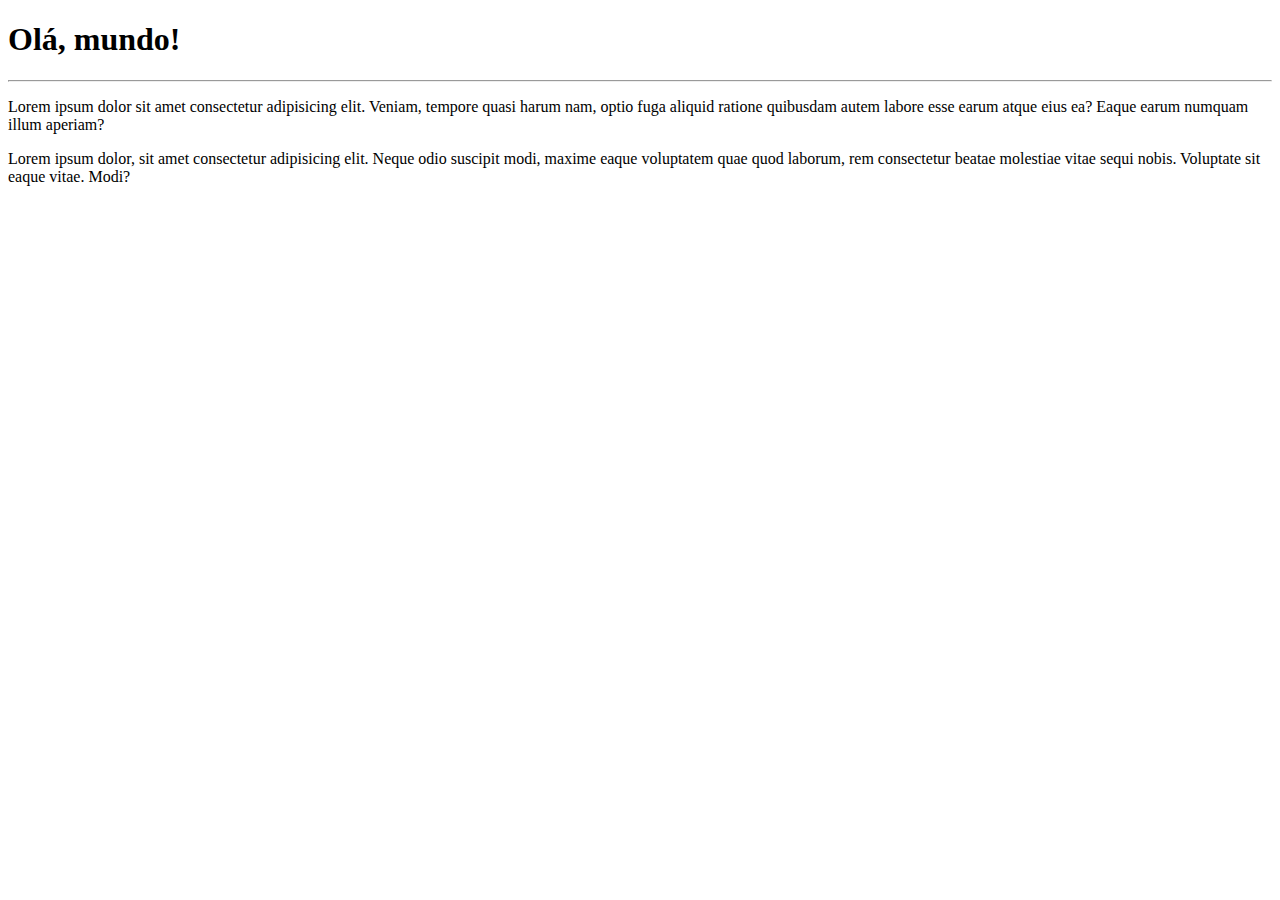
<file: SiteOlaMundo/index.html>
<!DOCTYPE html>
<html lang="pt-br">
<head>
    <meta charset="UTF-8">
    <meta name="viewport" content="width=device-width, initial-scale=1.0">
    <title>Meu primeiro site em repositório</title>
</head>
<body><h1>Olá, mundo!
</h1> <hr>
    <p>Lorem ipsum dolor sit amet consectetur adipisicing elit. Veniam, tempore quasi harum nam, optio fuga aliquid ratione quibusdam autem labore esse earum atque eius ea? Eaque earum numquam illum aperiam? </p>
    <p>Lorem ipsum dolor, sit amet consectetur adipisicing elit. Neque odio suscipit modi, maxime eaque voluptatem quae quod laborum, rem consectetur beatae molestiae vitae sequi nobis. Voluptate sit eaque vitae. Modi?</p>
</body>
</html>
</file>
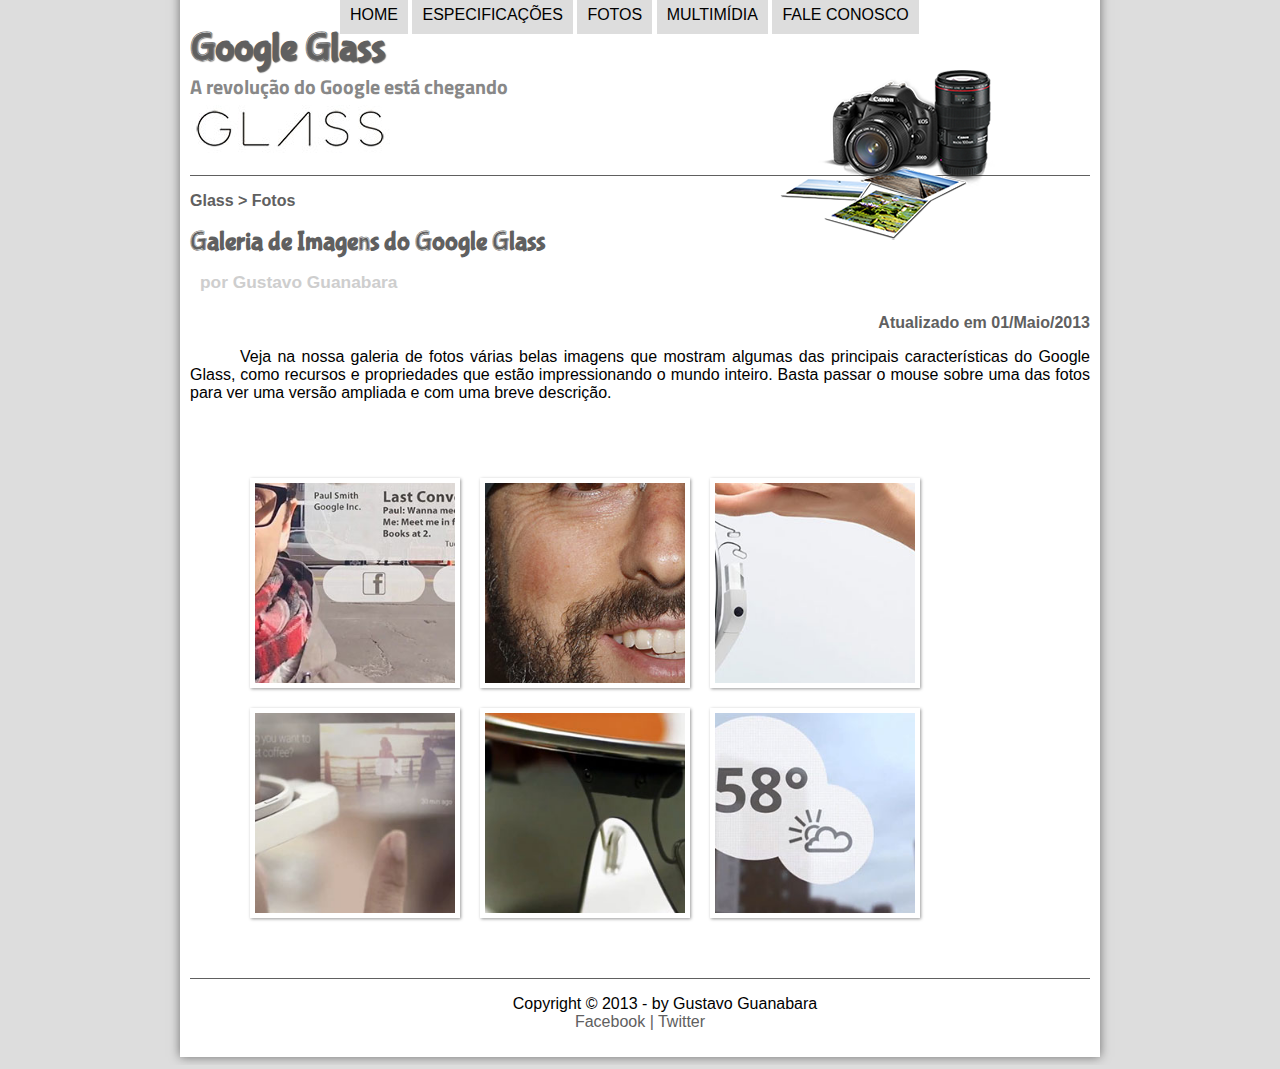
<file: projeto-glass-html5/fotos.html>
<!-- Tag para indicar site em HTML5-->
 <!DOCTYPE html>

 <html lang=pt-br>
 <!-- Implementando as áreas de cabeçalho <head> e <body>-->
 
 <head>
 <!-- conjunto de caracteres latino-->
     <meta charset="UTF-8"/>
 <!-- Colocar título na pagina <title-->
     <title> Tudo sobre Google Glass</title>
     <!--Área para formatação geral de estilos do texto em css3-->
     <!-- Removemos a tag estilo do arquivo index e colocamos no arquivo estilo.css e indicamos aqui o caminho com tag <link>-->
     <link rel="stylesheet"  href="_css/estilo.css"/>
     <link rel="stylesheet" href="_css/fotos.css"/>
 
     <!-- liga o estilo em estilo.css na página index (o parâmetro type="text/css" agora é opcional e pode ser omitido-->
   
 
 <script language="javascript" src="_javascript/funcoes.js">  </script>
 
 
 </head>
 
 <body>
 
 <!-- Criar uma divisão da página usando a tag <div> dentro da área body-->
 <!-- Identicar esta div com <div id="interface"-->
  <!-- Estamos criando uma delimitação para o site-->
 
 <div
  id="interface">
 
 <!-- Identificado os títulos e suas hierarquias com <h1>, <h2>, <h3> ...-->
 <!-- Como estes dois títulos pertence a um mesmo grupo, vamos agrupá-los com a tag <hgroup> Isto tem um significado semantico para o navegador mas não altera  formatação-->         
     
 <!-- Delimitando a área de cabeçalho observado o projeto; entre ===== --com a tag header>
     <!-- ====== -->
     <header id="cabecalho">
     <hgroup>
         <h1>Google Glass</h1>
         <h2>A revolução do Google está chegando</h2>
      
     </hgroup>
 
 <!-- Agora vamos inserir uma imagem com a tag <img src="_caminho/foto"-->
 
 <!-- Identificando a imagem para poder manipulá-la com configurações css -->
 <img id="icone" src="_imagens/fotos.png"> 
 
 <nav id=menu>
 <!-- Construindo o menu-->
 <!--Aperfeiçoando o menu ** menu flutuante-->
 <h1>Menu Principal</h1>  
 <ul>
     <li onmouseover="mudaFoto('_imagens/home.png')" onmouseout="mudaFoto('_imagens/fotos.png ')"><a href="index.html">Home</a></li>
     <li onmouseover="mudaFoto('_imagens/especificacoes.png')" onmouseout="mudaFoto('_imagens/fotos.png ')"><a href="specs.html">Especificações</a></li>
     <li onmouseover="mudaFoto('_imagens/fotos.png')" onmouseout="mudaFoto('_imagens/fotos.png ')"><a href="fotos.html">Fotos</a></li>
     <li onmouseover="mudaFoto('_imagens/multimidia.png')" onmouseout="mudaFoto('_imagens/fotos.png ')"><a href="multimidia.html">Multimídia</a></li>
     <li onmouseover="mudaFoto('_imagens/contato.png')" onmouseout="mudaFoto('_imagens/fotos.png ')"><a href="fale-conosco.html">Fale conosco</a></li>
 </ul>
 
 </nav>
 
 <!--====== -->
     </header>

<section id="corpo-full">

    <article id=noticia-principal>

        <!-- Criando um cabeçalho específico para a tag <hgroup para resolver o conflito da formatação h2 para a frase por Guanabara -->
            <!-- A seçao tem um artigo e esse artigo tem um cabeçalho, vamos formatar esse cabeçalho.-->
            <header id="cabecalho-artigo">
                <hgroup>     
                    <h3>Glass > Fotos</h3>
                    <h1>Galeria de Imagens do Google Glass</h1>
                    <h2>por Gustavo Guanabara </h2>
                    <h3 class="direita">Atualizado em 01/Maio/2013</h3>
                </hgroup>
            </header>


<p>Veja na nossa galeria de fotos várias belas imagens que mostram algumas das principais características do Google Glass, como recursos e propriedades que estão impressionando o mundo inteiro. Basta passar o mouse sobre uma das fotos para ver uma versão ampliada e com uma breve descrição.
</p>
<!-- Criando uma lista não numerada-->
<!-- Transformar cada um deste bullets em um album de fotos-->
<ul id="album-fotos">
<li id="foto01" ><span> Agenda e lembretes</span></li>
<li id="foto02"><span>Sergey Brin usando o Glass</span></li>
<li id="foto03"><span> Leve e compacto</span></li>
<li id="foto04"><span> Sensação de uma tela de 50"</span></li>
<li id="foto05"><span> Vários tipos de lente</span></li>
<li id="foto06"><span> Informações importantes</span></li>
</ul>

<footer id="rodape">

    <p>Copyright &copy; 2013 - by Gustavo Guanabara <br>
    <a href="http://Facebook.com/cursosemvideo" target="_blank"/a> Facebook | <a href="http://twitter.com/cursoemvideo" target="_blank"/a> Twitter</p>
    
    </footer>
    </div>
    </body>
    </html>
</file>
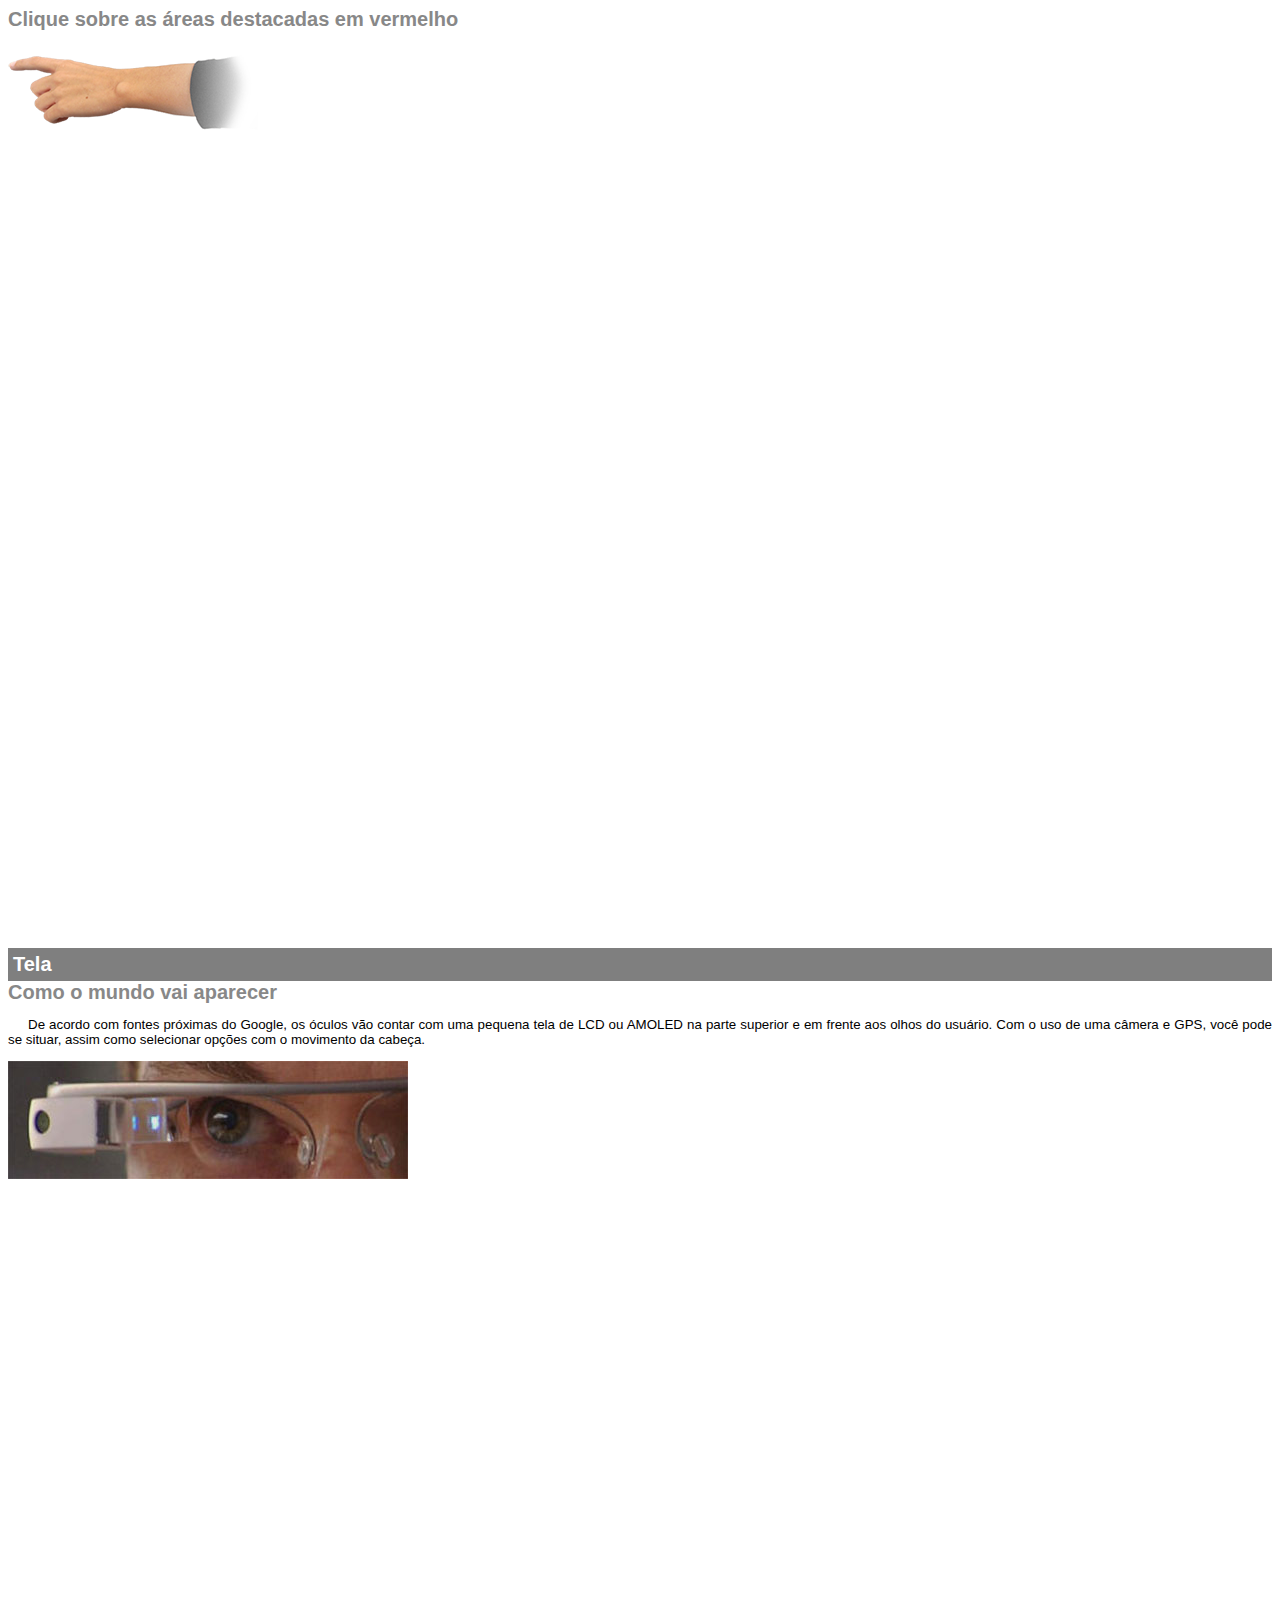
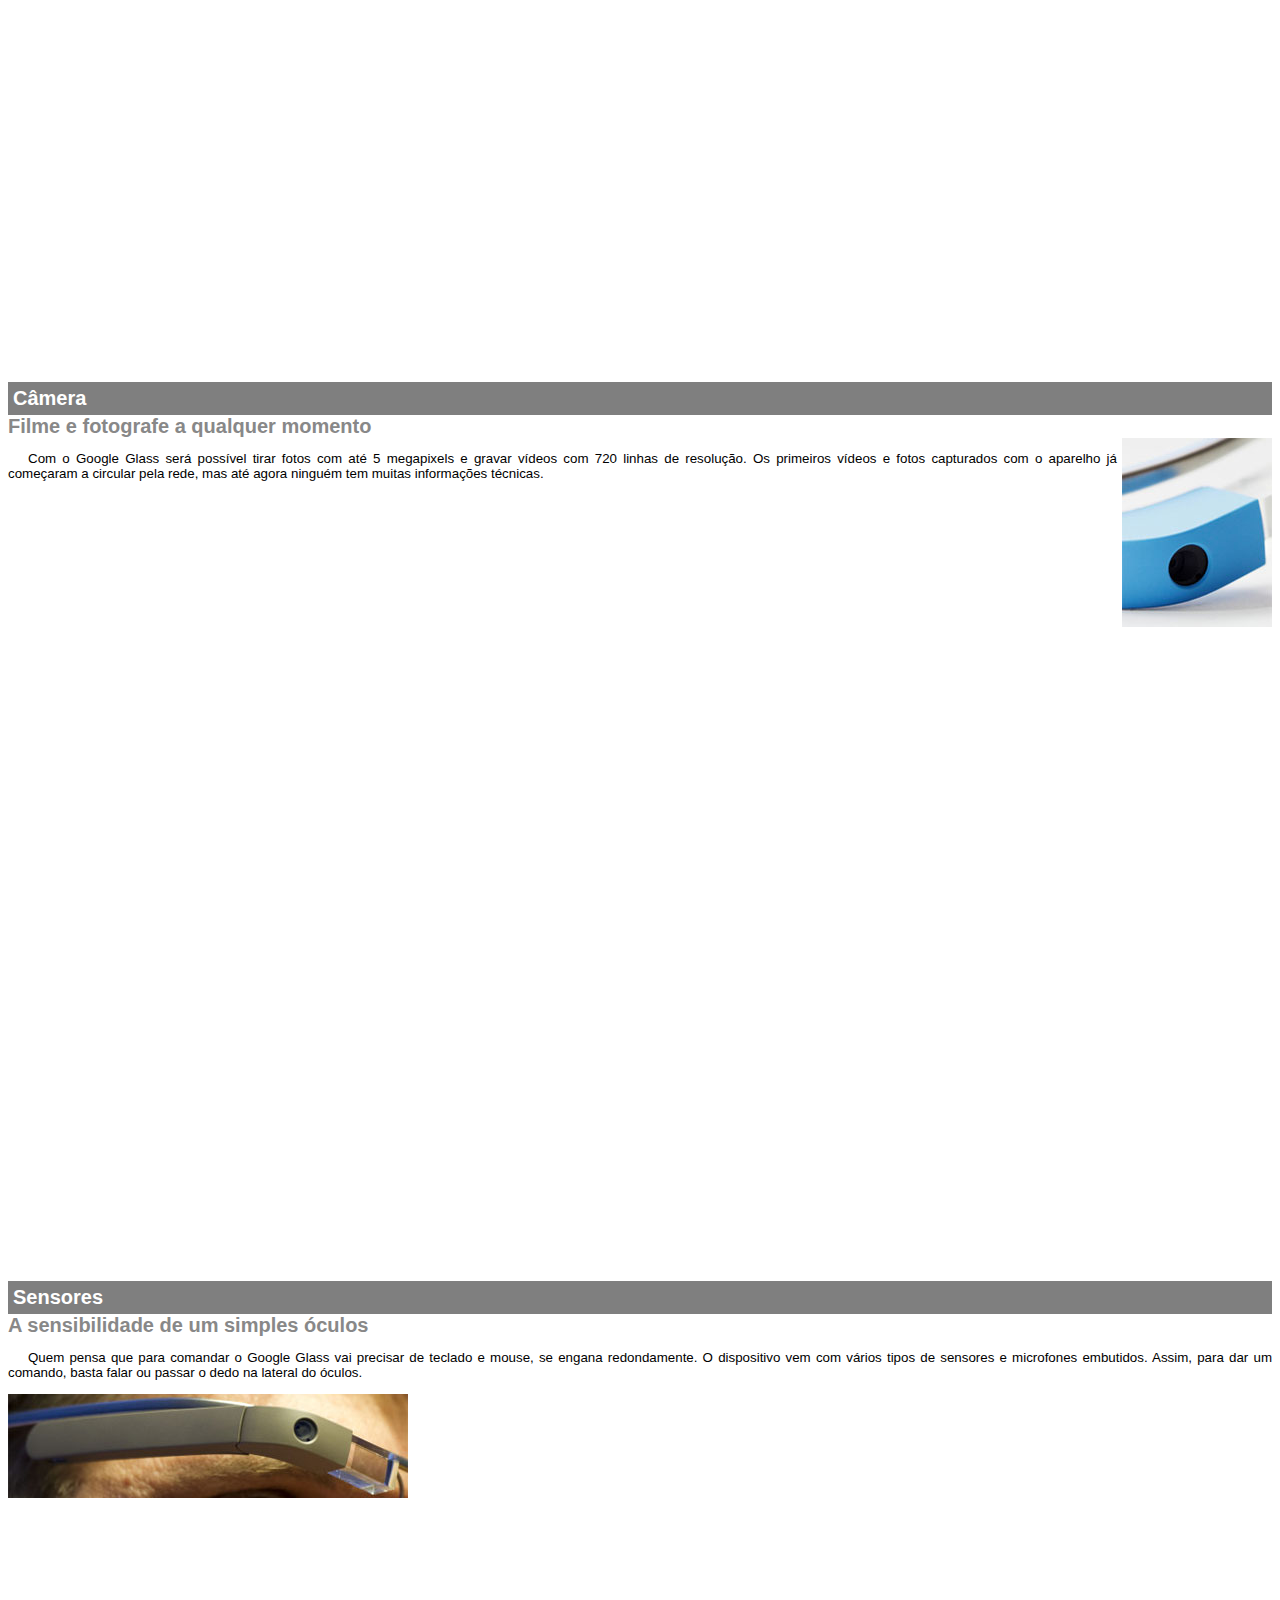
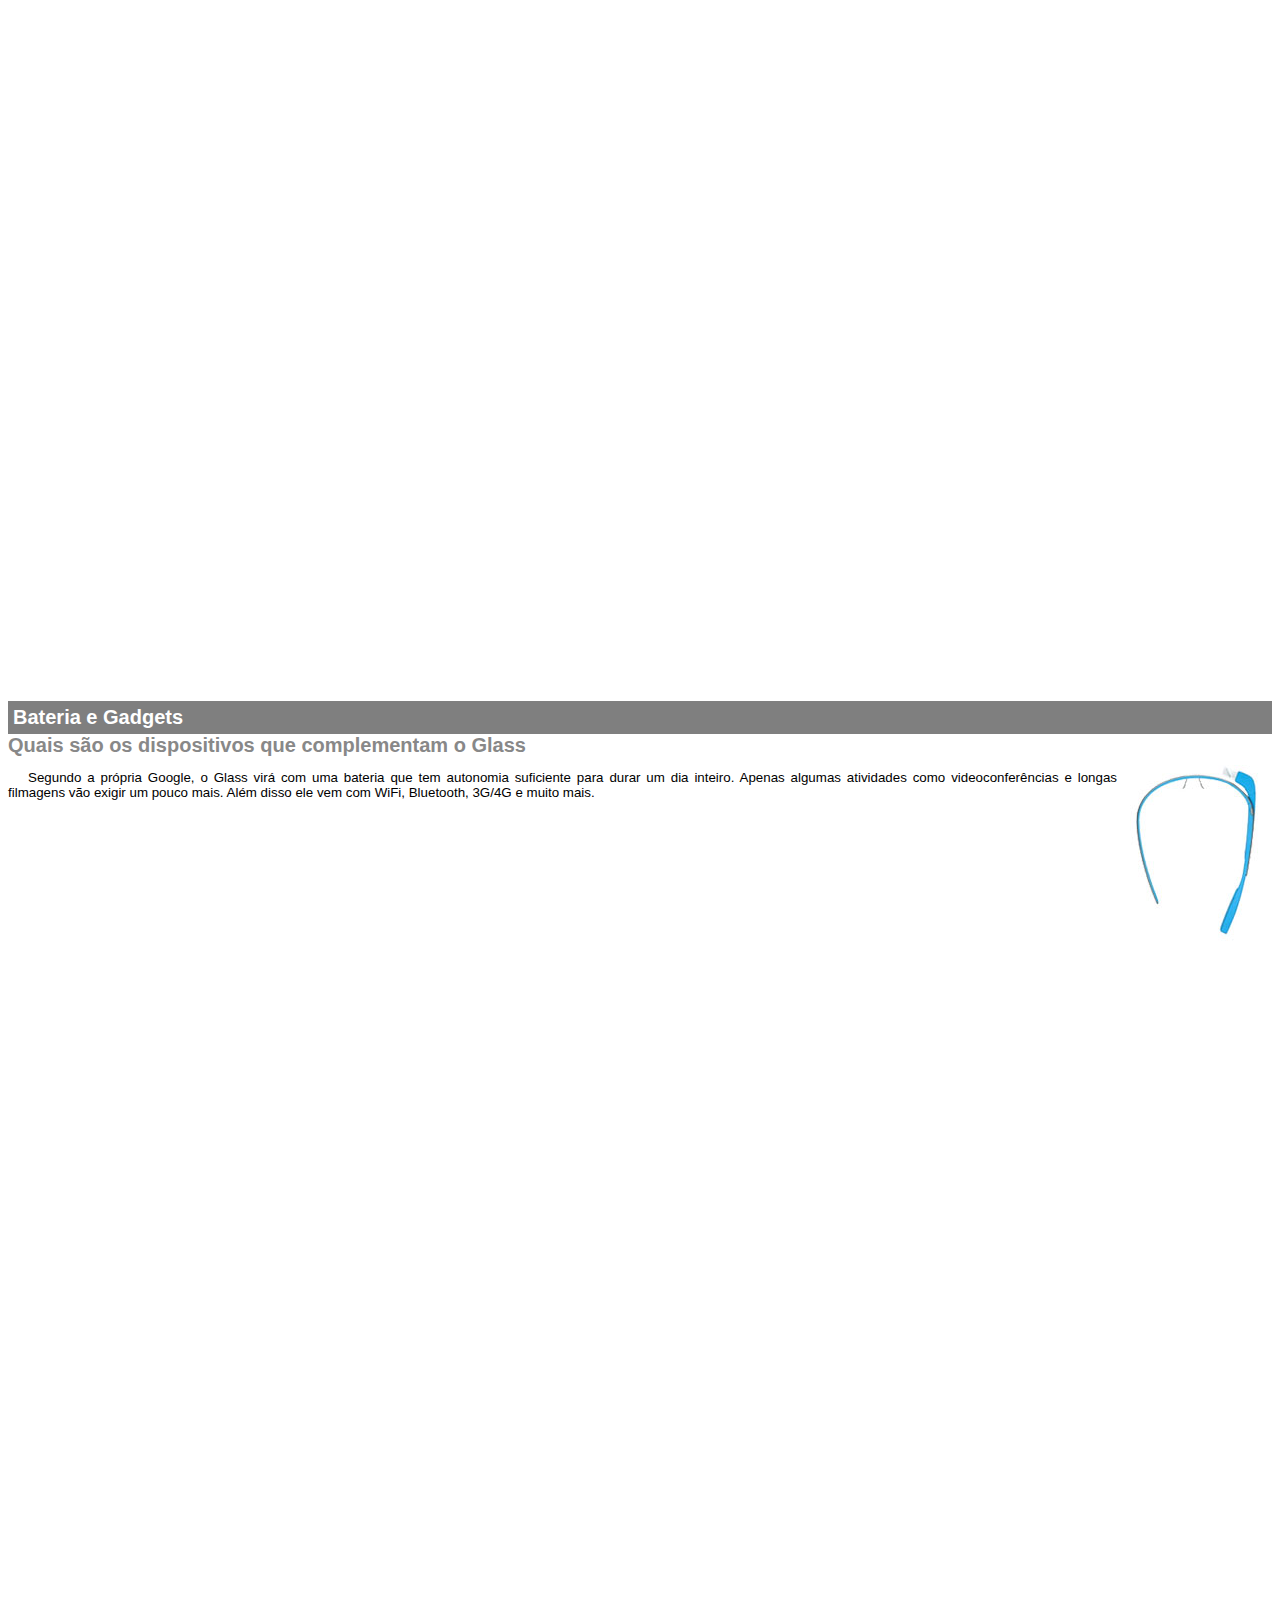
<file: projeto-glass-html5/google-glass.html>
<!-- Especificando a página google glass usado uma técnica de dois documentos-->
<!-- Uma área é de uma página, por ex.: especificações e outra é um texto que se encontra nessa página 'google-glass'-->
<!-- Vamos primeiro focar na construções das especificações desta paágina, depois montamos nas outras páginas.-->

<!DOCTYPE html>
<html>

<head>
    <meta charset="UTF-8"/>
    <title> informações sobre o Google-Glass</title>
    <style>
/* esta página terá um estilo exc  lusivo */
            body {
                font-family: Arial;
                font-size: 10pt;
                overflow: hidden;
            }
            p {
                text-align: justify;
                text-indent: 20px;
                        }
            article h1 {
                font-size: 15pt;
                color: #ffffff;
                background-color: rgba(0,0,0,.5);
                padding: 5px;
                margin: 0px;
                
            }
            article h2 {
                font-size:15 ;
                color: #888888;
                margin: 0px;
            }
            article {
                margin-bottom: 800px;
            }
            img.img-dir {
                display: block;
                float: right;
                margin-left: 5px;
            }
    </style>

</head>

<body>

<!-- Primeiro artigo-->
<article id="topo">     
    <header>
        <h2>
    Clique sobre as áreas destacadas em vermelho</h2> </header>
<img src="_imagens/mao.png" alt="Mão apontando para a esquerda."/>

</article>

<!-- Segundo artigo-->
<article id="tela">
    <header>
        <h1>Tela</h1>
        <h2>Como o mundo vai aparecer</h2>
    </header>
<p>
De acordo com fontes próximas do Google, os óculos vão contar com uma pequena tela de LCD ou AMOLED na parte superior e em frente aos olhos do usuário. Com o uso de uma câmera e GPS, você pode se situar, assim como selecionar opções com o movimento da cabeça. </p>
<img src="_imagens/det-tela.jpg" alt="Tela do Google-Glass"/>
</article>

<!-- Terceiro artigo-->
<article id="camera">
    <header>
        <h1>Câmera</h1>
        <h2>Filme e fotografe a qualquer momento</h2>

    </header>
<img src="_imagens/det-camera.jpg" class="img-dir" alt="Câmera do Google-Glass"/>
<p>
Com o Google Glass será possível tirar fotos com até 5 megapixels e gravar vídeos com 720 linhas de resolução. Os primeiros vídeos e fotos capturados com o aparelho já começaram a circular pela rede, mas até agora ninguém tem muitas informações técnicas.</p>
</article>

<!-- Quarto artigo -->
 <article id="sensores">
    <header>
        <h1>Sensores</h1>
        <h2>A sensibilidade de um simples óculos</h2>
    </header>
    <p>
    Quem pensa que para comandar o Google Glass vai precisar de teclado e mouse, se engana redondamente. O dispositivo vem com vários tipos de sensores e microfones embutidos. Assim, para dar um comando, basta falar ou passar o dedo na lateral do óculos.</p>
<img src="_imagens/det-touch.jpg" alt="Sensores do Google-Glass"/>
</article>

<!-- Quinto artigo-->
<article id="bateria">

    <header>
        <h1>Bateria e Gadgets</h1>
        <h2>Quais são os dispositivos que complementam o Glass</h2>
    </header>
<img src="_imagens/det-bateria.jpg" class="img-dir"  alt="Bateria e Gadgets do Google-Glass"/>
<p>
Segundo a própria Google, o Glass virá com uma bateria que tem autonomia suficiente para durar um dia inteiro. Apenas algumas atividades como videoconferências e longas filmagens vão exigir um pouco mais. Além disso ele vem com WiFi, Bluetooth, 3G/4G e muito mais. </p>
</article>

</body>
</html>
</file>
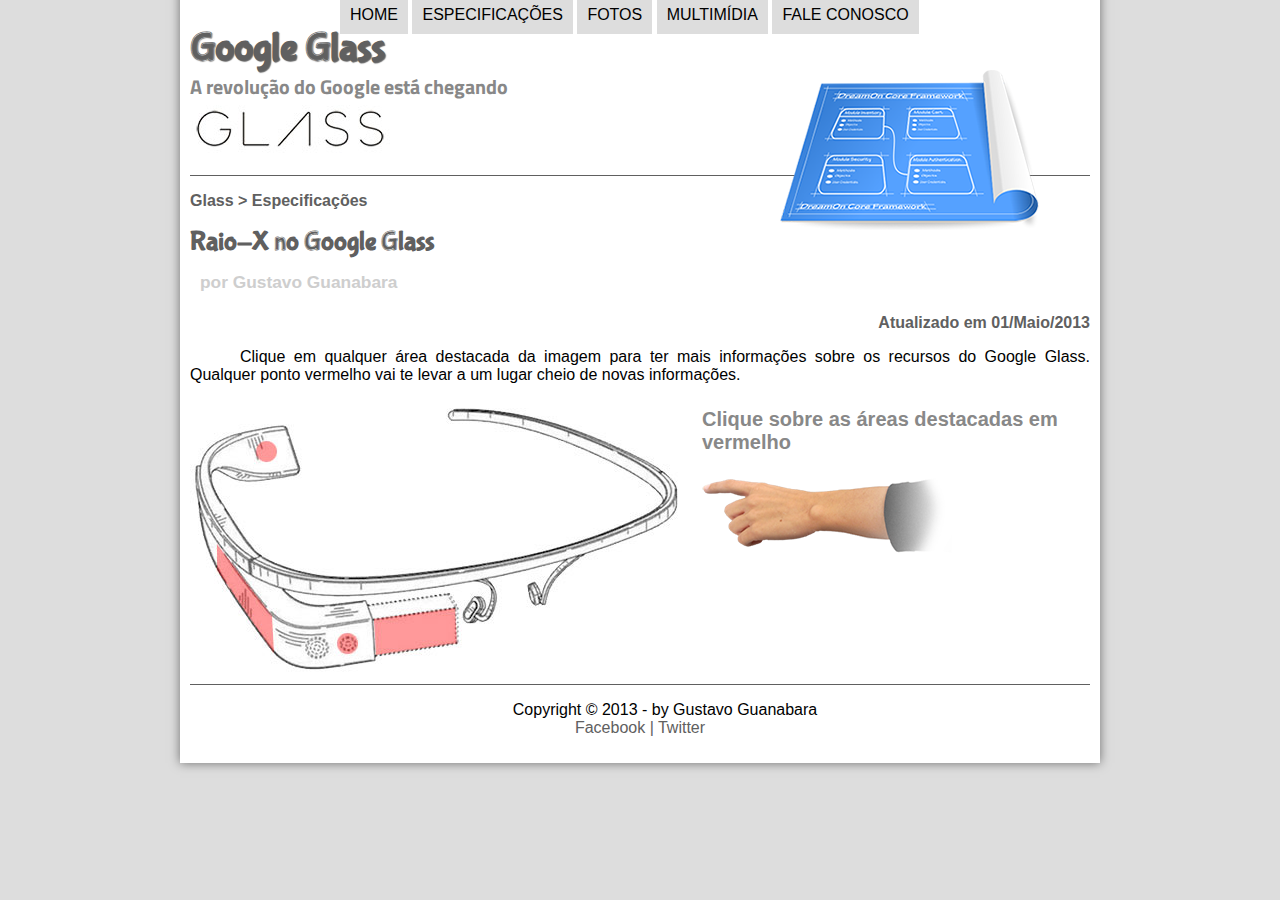
<file: projeto-glass-html5/specs.html>
<!-- Tag para indicar site em HTML5-->
 <!DOCTYPE html>

 <html lang=pt-br>
 <!-- Implementando as áreas de cabeçalho <head> e <body>-->
 
 <head>
 <!-- conjunto de caracteres latino-->
     <meta charset="UTF-8"/>
 <!-- Colocar título na pagina <title-->
     <title> Tudo sobre Google Glass</title>
     <!--Área para formatação geral de estilos do texto em css3-->
     <!-- Removemos a tag estilo do arquivo index e colocamos no arquivo estilo.css e indicamos aqui o caminho com tag <link>-->
     <link rel="stylesheet"  href="_css/estilo.css"/>
     <link rel="stylesheet" href="_css/specs.css"/>
 
     <!-- liga o estilo em estilo.css na página index (o parâmetro type="text/css" agora é opcional e pode ser omitido-->
   
 
 <script language="javascript" src="_javascript/funcoes.js">  </script>
 
 
 </head>
 
 <body>
 
 <!-- Criar uma divisão da página usando a tag <div> dentro da área body-->
 <!-- Identicar esta div com <div id="interface"-->
  <!-- Estamos criando uma delimitação para o site-->
 
 <div
  id="interface">
 
 <!-- Identificado os títulos e suas hierarquias com <h1>, <h2>, <h3> ...-->
 <!-- Como estes dois títulos pertence a um mesmo grupo, vamos agrupá-los com a tag <hgroup> Isto tem um significado semantico para o navegador mas não altera  formatação-->         
     
 <!-- Delimitando a área de cabeçalho observado o projeto; entre ===== --com a tag header>
     <!-- ====== -->
     <header id="cabecalho">
     <hgroup>
         <h1>Google Glass</h1>
         <h2>A revolução do Google está chegando</h2>
      
     </hgroup>
 
 <!-- Agora vamos inserir uma imagem com a tag <img src="_caminho/foto"-->
 
 <!-- Identificando a imagem para poder manipulá-la com configurações css -->
 <img id="icone" src="_imagens/especificacoes.png"> 
 
 <nav id=menu>
 <!-- Construindo o menu-->
 <!--Aperfeiçoando o menu ** menu flutuante-->
 <h1>Menu Principal</h1>  
 <ul>
     <li onmouseover="mudaFoto('_imagens/home.png')" onmouseout="mudaFoto('_imagens/especificacoes.png ')"><a href="index.html">Home</a></li>
     <li onmouseover="mudaFoto('_imagens/especificacoes.png')" onmouseout="mudaFoto('_imagens/especificacoes.png ')"><a href="specs.html">Especificações</a></li>
     <li onmouseover="mudaFoto('_imagens/fotos.png')" onmouseout="mudaFoto('_imagens/especificacoes.png ')"><a href="fotos.html">Fotos</a></li>
     <li onmouseover="mudaFoto('_imagens/multimidia.png')" onmouseout="mudaFoto('_imagens/especificacoes.png ')"><a href="multimidia.html">Multimídia</a></li>
     <li onmouseover="mudaFoto('_imagens/contato.png')" onmouseout="mudaFoto('_imagens/especificacoes.png ')"><a href="fale-conosco.html">Fale conosco</a></li>
 </ul>
 
 </nav>
 
 <!--====== -->
     </header>

<section id="corpo-full">

    <article id=noticia-principal>

        <!-- Criando um cabeçalho específico para a tag <hgroup para resolver o conflito da formatação h2 para a frase por Guanabara -->
            <!-- A seçao tem um artigo e esse artigo tem um cabeçalho, vamos formatar esse cabeçalho.-->
            <header id="cabecalho-artigo">
                <hgroup>     
                    <h3>Glass > Especificações</h3>
                    <h1>Raio-X no Google Glass</h1>
                    <h2>por Gustavo Guanabara </h2>
                    <h3 class="direita">Atualizado em 01/Maio/2013</h3>
                </hgroup>
            </header>

     
    


    <p>Clique em qualquer área destacada da imagem para ter mais informações sobre os recursos do Google Glass. Qualquer ponto vermelho vai te levar a um lugar cheio de novas informações. </p>
    <section id="conteudo">

        <img src="_imagens/glass-esquema-marcado.jpg" usemap="#meumapa" />
        <!-- Mapeando imagem em html com a tag <map>-->
            <!-- É preciso fazer uma relação entre a imagem e o mapa como 'name=meumapa'-->
            <map name="meumapa">
                    <area shape="rect" coords="179,202,270,270" href="google-glass.html#tela" target="janela" />
                    <area shape="circle" coords="158,243,12" href="google-glass.html#camera" target="janela" />
                    <area shape="circle" coords="73,52,12" href="google-glass.html#bateria" target="janela" />
                    <area shape="poly" coords="28,143,83,216,84,249,27,169" href="google-glass.html#sensores" target="janela" />

            </map>
        <iframe src="google-glass.html" name="janela" id="frame-spec"></iframe>
    </section>
</article>
 
</section>


<footer id="rodape">

    <p>Copyright &copy; 2013 - by Gustavo Guanabara <br>
    <a href="http://Facebook.com/cursosemvideo" target="_blank"/a> Facebook | <a href="http://twitter.com/cursoemvideo" target="_blank"/a> Twitter</p>
    
    </footer>
    </div>
    </body>
    </html>
</file>
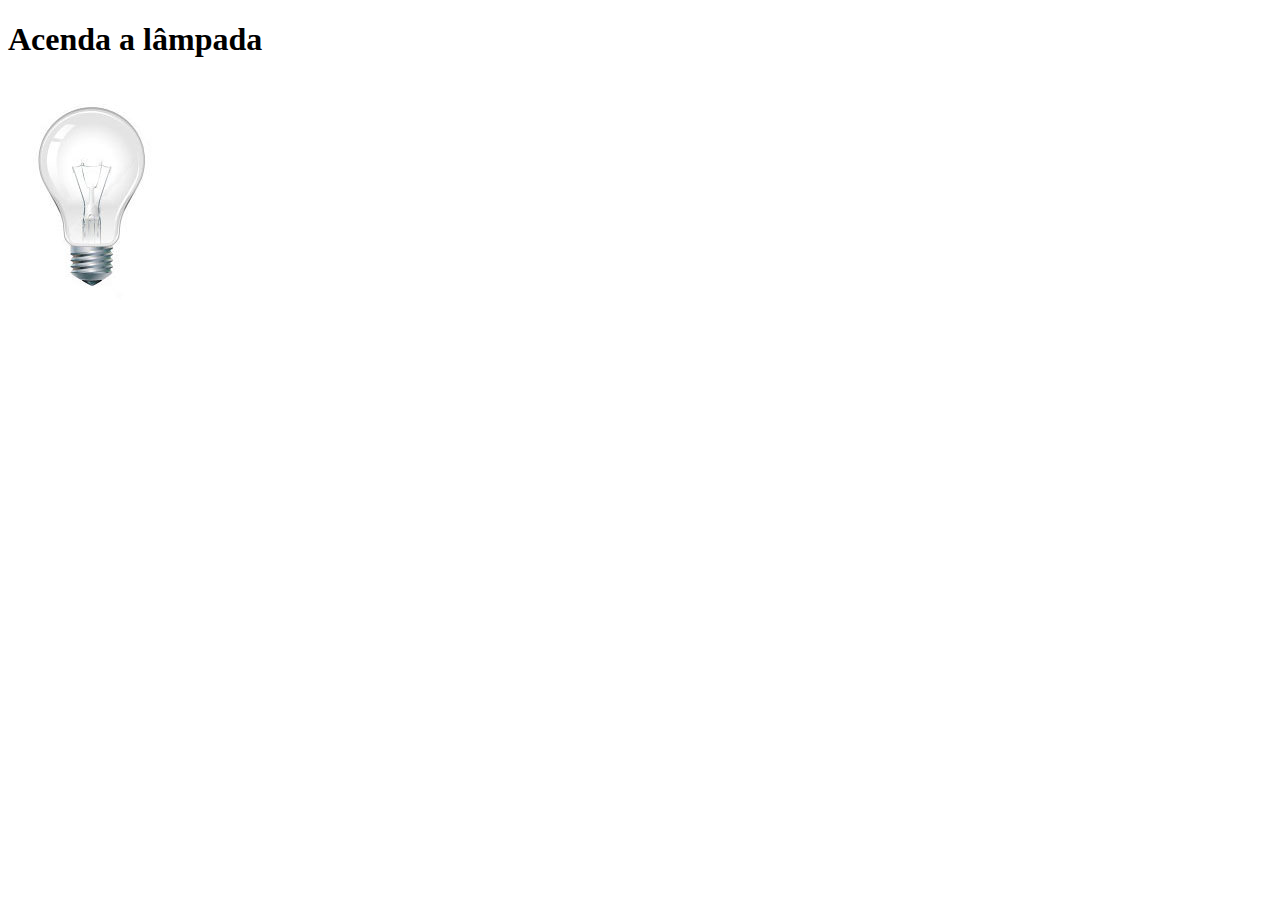
<file: projeto-glass-html5/testejs-02.html>
<!DOCTYPE html>
<html lang="pt-br">
<head>
    <meta charset="UTF-8"/>
    <title>Teste Javascrip 2</title>
    <script>
        function acendeLampada() {
            document.getElementById("luz").src ="_imagens/lampada-acesa.jpg";
        }
        function apagaLampada() {
            document.getElementById("luz").src ="_imagens/lampada-apagada.jpg";
        }

        function quebraLampada() {
            document.getElementById("luz").src="_imagens/lampada-quebrada.jpg";

        }

        

    </script>
</head>

<body>
<h1>Acenda a lâmpada</h1>
<img src="_imagens/lampada-apagada.jpg" id="luz" onmousemove="acendeLampada()" onmouseout="apagaLampada()" onclick="quebraLampada()"/>


</body>




</html>
</file>
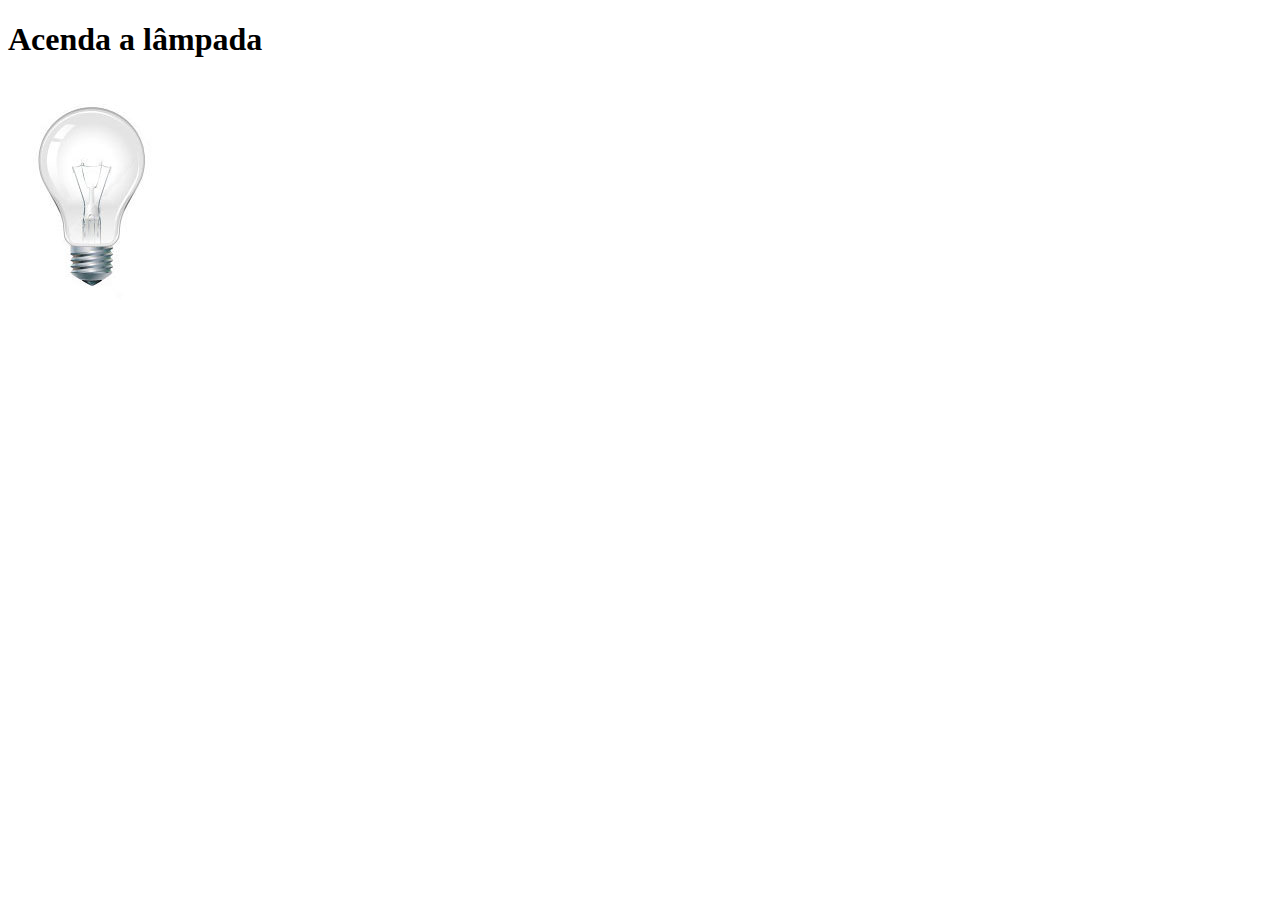
<file: projeto-glass-html5/testejs-03-1.html>
<!DOCTYPE html>
<html lang="pt-br">
<head>
    <meta charset="UTF-8"/>
    <title>Teste Javascrip 2</title>
    <script>

        var quebrada = false;

        function mudaLampada(tipo) {
              
            if (!quebrada) {
            document.getElementById("luz").src ="_imagens/" + tipo + ".jpg";
             if (tipo=='lampada-quebrada') {quebrada = true;}
        }
        }
        

        

    </script>
</head>

<body>
<h1>Acenda a lâmpada</h1>
<img src="_imagens/lampada-apagada.jpg" id="luz" onmousemove="mudaLampada('lampada-acesa')" onmouseout="mudaLampada('lampada-apagada')" onclick="mudaLampada('lampada-quebrada')"/>

<!-- função mudaLampada quando mover o mouse sobre a lâmpada produz o estado 1 (lampada acesa) quando retirar o mouse de sobre a lâmpada produz o estado 2 (apaga lampada) e quando clicar sobre a lampada produz o estado 3 (quebra lâmpada).-->
<!-- Na chamada da função mudaLampada colocamos o parametro chamado tipo que recebera o estado do mouse-->

<!-- Este código faz exatamente a mesma coisa que o anterior, mas usa passagem de parâmetros. Têm os mesmos defeitos também.-->

<!-- Fora da função mudaLampada vamos por uma variável que indica o estado quebrado.-->

<!-- Neste arquivo fizemos uma simplificação de código usado recurso de concatenação de strings.-->
</body>




</html>
</file>
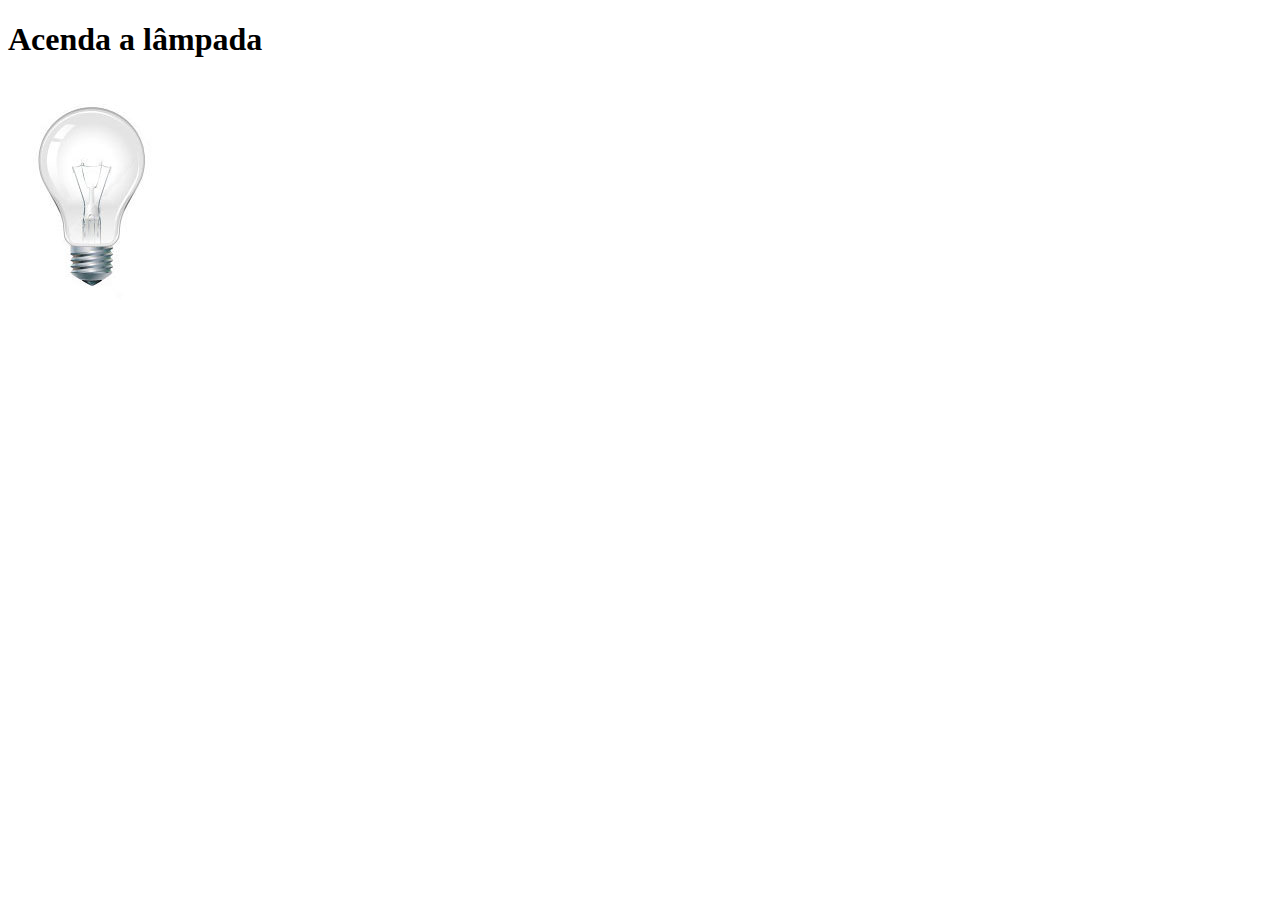
<file: projeto-glass-html5/testejs-03.html>
<!DOCTYPE html>
<html lang="pt-br">
<head>
    <meta charset="UTF-8"/>
    <title>Teste Javascrip 2</title>
    <script>

        var quebrada = false;

        function mudaLampada(tipo) {
            if (tipo==1) {
                arquivo= "_imagens/lampada-acesa.jpg";
            }
            
        
            if (tipo==2) {
                arquivo="_imagens/lampada-apagada.jpg";
            }
            if (tipo==3) {
                arquivo="_imagens/lampada-quebrada.jpg";
                

            }
            if (!quebrada) {
            document.getElementById("luz").src =arquivo;
             if (tipo==3) {quebrada = true;}
        }
        }
        

        

    </script>
</head>

<body>
    
    <h1>Acenda a lâmpada</h1>
<img src="_imagens/lampada-apagada.jpg" id="luz" onmousemove="mudaLampada(1)" onmouseout="mudaLampada(2)" onclick="mudaLampada(3)"/>

<!-- função mudaLampada quando mover o mouse sobre a lâmpada produz o estado 1 (lampada acesa) quando retirar o mouse de sobre a lâmpada produz o estado 2 (apaga lampada) e quando clicar sobre a lampada produz o estado 3 (quebra lâmpada).-->
<!-- Na chamada da função mudaLampada colocamos o parametro chamado tipo que recebera o estado do mouse-->

<!-- Este código faz exatamente a mesma coisa que o anterior, mas usa passagem de parâmetros. Têm os mesmos defeitos também.-->

<!-- Fora da função mudaLampada vamos por uma variável que indica o estado quebrado.-->
</body>




</html>
</file>
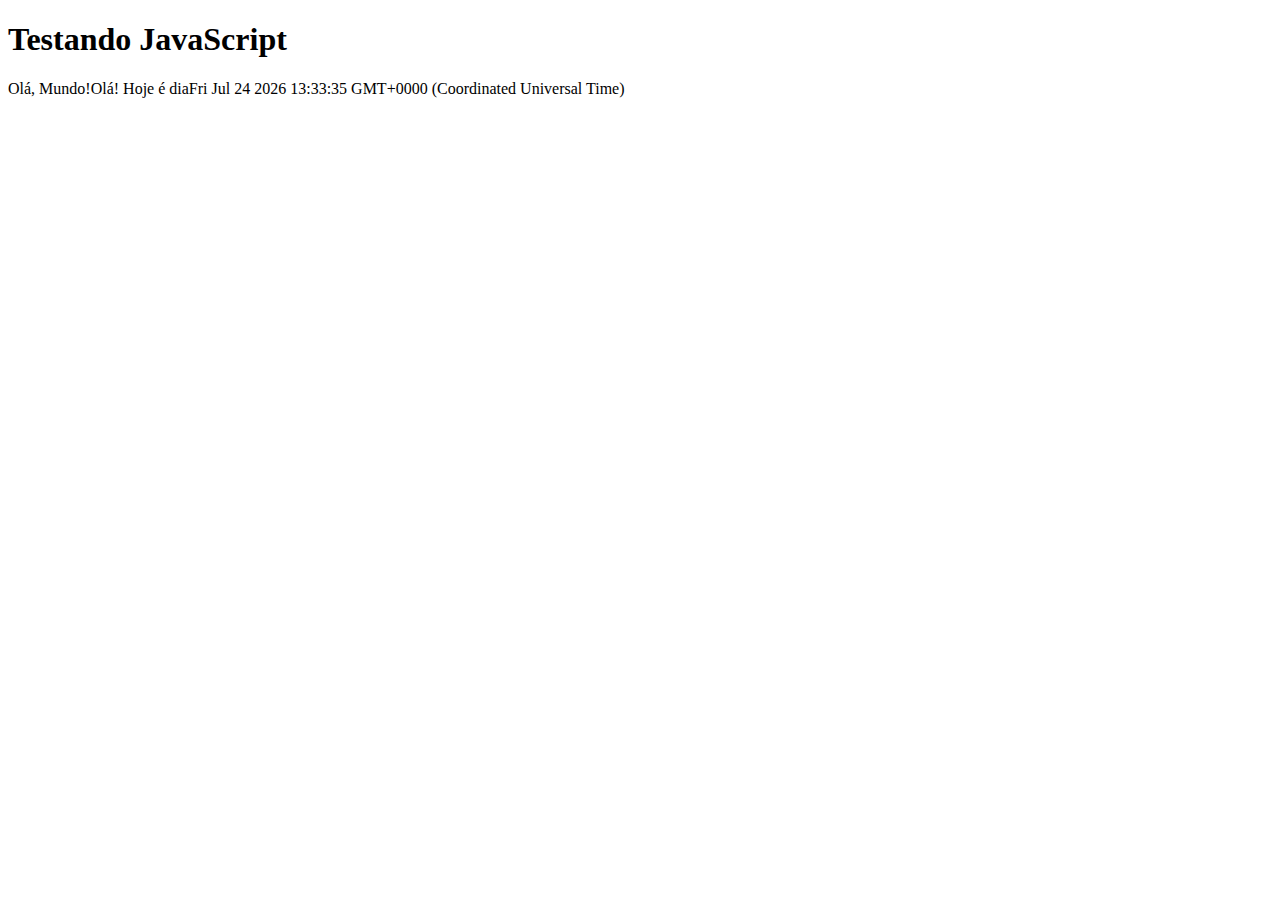
<file: projeto-glass-html5/testejs-1.html>
<!DOCTYPE html>
<html lang="pt-br">
<head>
    <title> Teste Java script </title>
    <meta charset="utf-8 "/> 
</head>
<body>
<h1>Testando JavaScript</h1>
<script>
    
    document.write("Olá, Mundo!");
    document.write("Olá! Hoje é dia" + Date());

</script>



    
</body>




</html>
</file>
<file: projeto-glass-html5/_css/estilo.css>
@charset "UTF-8";

 /* Fonte extena importado site google fontes */
@import url('https://fonts.googleapis.com/css2?family=Titillium+Web&display=swap');


 /* Trabalhando com familias de fontes internas, do site e externas */

 @font-face{
     font-family: FonteLogo ;
    src: url("../_fonts/bubblegum-sans-regular.otf");
 }
/* Para garantir que todos os textos não configurados de modo diferente tenha uma fonte não serifada vamos configurar esta característica na área body */
 body {
     font-family: Arial, sans-serif;          
    background-color: #dddddd;
        color: rgba(0, 0, 0,1);
}

/* Formatação da interface (mais responsiva???) */
/* Trabalhar a interface */

/* Tirando o menu todos os outros objetos vão estar dentro deste objeto chamado interface; a div é um container e tudo que estiver no site vai estar dentro desta tag <div id="interface">. */
/*delimitar a largura +/- 800px */
/* centralizar a interface utilizando tag <margin> */
/* criar uma sonbra no objeto box-shadow */

div#interface {
    width: 900px;
    background-color: #ffffff;
    margin: -20px auto 0px auto;
    box-shadow: 0px 0px 10px rgba(0, 0, 0,.5);
    padding: 10px 10px 10px 10px;

}


p {
    text-align: justify;
    text-indent: 50px;

}
/* Configurar todos os links da página com cor escura e sem sublinhado (lembrando que 'a' é a ancora dos links) */

a {
    color: #606060;
    text-decoration: none;
}

/* Fazendo com que toda vez que o maouse passe por cima do link este fique sublinhado */

a:hover {
    text-decoration: underline;
}




/* configuração do menu e de cabeçalhos e de interfaces */
/* Reposicionar a imagem do óculos pequeno */

  

header#cabecalho img#icone {
    position: absolute;
    left: 780px;
    top:70px;
}

/* Ajeitar todos os objetos dentro do header  cabecalho */

/* exite uma divisão entre a chamada e as notícias */
/*criar linha de separação*/
header#cabecalho {

    border-bottom: 1px #606060 solid;
    height: 150px;
    background: url("../_imagens/glass-logo-peq.jpg") no-repeat 0px 80px;
}

/* Trabalhando títulos e parágrafos na área de cabeçalho */

header#cabecalho h1{
    font-family: FonteLogo, sans-serif;
    font-size: 30pt;
    color: #606060;
    text-shadow: 1px 1px 1px rgba(0, 0, 0,.6);
    padding: 0px;
    margin-bottom: 0;

}

header#cabecalho h2{
    font-family: 'Titillium Web', sans-serif;
    font-size: 15pt;
    color: #888888;
    padding: 0px;
    margin-top: 0;
    

}


/*Formatação de imagens com legendas */
 
figure.foto-legenda{
    position: relative;
    border: 8px solid white;
    box-shadow: 1px 1px 4px black;

}

figure.foto-legenda img{

    width: 100%;
    height: 100%;

}

figure.foto-legenda figcaption{

    opacity: 0;
    position: absolute;
    top: 0px;
    background-color: rgba(0, 0, 0,.3);
    color: white;
    width: 100%;
    height: 100%;
    padding: 10px;
    box-sizing: border-box;
    transition: opacity 1s;
}
 

figure.foto-legenda:hover figcaption{

    opacity: 1;
}
/*  Formatação do menu */
/*   formatação para o nav#menu */

nav#menu ul {    
    list-style: none;
    text-transform: uppercase;
    position: absolute;
    top: -20px;
    left: 300px;
}

/* Transformar itens do formato vertical para o horizontal */

nav#menu li {

    display: inline-block;
    background-color: #dddddd;
    padding: 10px;
    margin: 2 px;
    transition: background-color 1s;
    
}

/* Fazer o menu flutuar na tela (presta atenção na posição do bloco de texto. */

nav#menu {
    display: block;

}

/* Esconder título principal que não vai ser exibido no navegador por causa do layout, mas tem importância semântica para os mecanismos de buscas*/

nav#menu h1{
    display: none;
}

/* Formatação do botão */
/* Fazer um efeito quando o mouse passa por cima do botão de menu. O botão escurece quando o mouse passa por cima.*/

nav#menu li:hover {

    background-color: #606060;

}

/* Formatação dos links do menu */ 

nav#menu a {
    color: black;
    text-decoration: none;
}

/* fazer o link mudar de cor quando estiver ativo sob o mouse. */
/* mudando a cor do link para branco */
/*sublinhando o link */

nav#menu a:hover {

  color: #ffffff;
  text-decoration: underline;   
}

/* conclusão das configurações do menu */

/* Formatação das principais áreas de texto do site: área principal: <section>; área secundária ou lateral <aside> e área de rodapé <footer> */

section#corpo {

    display: block; /*mostra área como um bloco*/
    width: 500px;
    float: left;
    border-right: 1px solid #606060 ;
    padding-right: 15px;
    
   
}

/* Formatação das configurações da tag <article> dentro da tag <section#corpo> */
/* Formatação de titulos h2  */

article#noticia-principal h2 {
    font-size: 13pt;
    color: #606060;
    background-color: #dddddd;
    padding: 5px 0px 5px 10px;
    margin: 10px 0px 10px 0px;
}

/* Formatando o cabeçalho do artigo noticia-principal dos títulos h1, h2, e h3. */

header#cabecalho-artigo h1 {
    font-family: 'FonteLogo', sans-serif;
    font-size: 20pt;
    color: #606060;
    margin-bottom: 0px;
    margin-top: 0px;

}
header#cabecalho-artigo h2 {
    font-size: 13pt;
    color: #cecece;
    background-color: #ffffff;
    
}
header#cabecalho-artigo h3 {
    font-size: 12pt;
    color: #606060;
}

/* Formatação de uma classe genérica chamada . direita para resolver o conflito de duas formatação para h3 no mesmo artigo. */

 .direita {
    text-align: right;

 }

/* Criamos a aqui a formatação para a tabela */
table#tabelaspec {
    border: 1px solid #606060;
    border-spacing: 0px;
    margin-left: auto;
    margin-right: auto;
}

table#tabelaspec td {
    border: 1px solid #606060;
    padding: 10px;
    text-align: center;
    vertical-align: middle;

}

/* Para modificar o <td> não precisamos modoficar nenhim parâmetro anterior em table#tabelaspec, vamos criar duas classe novas (table#tabelaespec td.ce {}) e (table#tabelaespec td.cd {}) */

table#tabelaspec td.ce {
    color:#ffffff;
    background-color: #606060;
    vertical-align: top;
    font-weight: bold;
}

table#tabelaspec td.cd {
    background-color: #cecece;
    
}
/* Configurar o caption da (table#tabelaspec)*/

table#tabelaspec caption {
    color: #888888;
    font-size: 13pt;
    font-weight: bolder;
}

/* Configuração especifica para as tags <span> que altera parte do caption da tabelaespec. */

table#tabelaspec caption span {
    display: block;
    float: right;
    color: #000000;
    font-size: 8pt;
    margin-top: 10px;

}

/* Configurando a seção lateral aside */
aside#lateral {
    display: block;
    width: 350px;
    float: right;
    background-color: #dddddd;
    padding: 10px;
    margin-top: 10px;
    box-shadow: 2px 2px 2px rgba(0,0,0,.5);
}

/* Configurando os títulos h1, h2 e h3*/

aside#lateral h1 {
    font-family: 'FonteLogo', sans-serif;
    font-size: 20pt;
    color: #606060;
    margin-top: 0px;
}

aside#lateral h2 {
    background-color: #606060;
    font-size: 13pt;
    color: #ffffff;
    padding: 5px;
}

aside#lateral h3 {}



footer#rodape {
    clear: both;
    border-top: 1px solid #606060;
} 

footer#rodape p {
    text-align: center;
}
</file>
<file: projeto-glass-html5/_css/fotos.css>
@charset "UTF-8";

ul#album-fotos {

    width: 700px;
    margin: 0;
    padding: 50px;
    overflow: hidden;
    list-style: none;
}

ul#album-fotos li {
    float:left;
    width: 200px;
    height: 200px;
    margin: 10px;
    border: 5px solid white;
    background-color: #ffffff;
    box-shadow: 1px 1px 3px rgba(0,0,0,.4);
    transition: all .3s ease-in;
}

ul#album-fotos li span {
    opacity: 0;
    color: #ffffff;
    text-shadow: 1px 1px 1px,#000000;
    background-color: rgba(0,0,0,.4);
    font-size: 9pt;
    line-height: 370px;
    padding: 5px;

}

ul#album-fotos li:hover {
    transform: scale(1.5);
    
}

/* Toda vez que mouse por cima de um item de lista a opacidade volta a 1, ou seja aparece legenda. */

ul#album-fotos li:hov er span {
    opacity: 1;
}

/*formatando o background para uma posição adequada*/
ul#album-fotos li#foto01 {
    background: url('../_imagens/galeria-01.jpg') no-repeat;
    background-position: 50% 50%;
    background-size: 400px 400px;
    background-color: #ffffff;
}

ul#album-fotos li#foto01:hover {
    background-position: 0px 0px;
    background-size: 200px 200px;
}

ul#album-fotos li#foto02 {
    background: url('../_imagens/galeria-02.jpg') no-repeat;
    background-position: 50% 50%;
    background-size: 400px 400px;
    background-color: #ffffff;
}

ul#album-fotos li#foto02:hover {
    background-position: 0px 0px;
    background-size: 200px 200px;
}

ul#album-fotos li#foto03 {
    background: url('../_imagens/galeria-03.jpg') no-repeat;
    background-position: 50% 50%;
    background-size: 400px 400px;
    background-color: #ffffff;
}

ul#album-fotos li#foto03:hover {
    background-position: 0px 0px;
    background-size: 200px 200px;
}

ul#album-fotos li#foto04 {
    background: url('../_imagens/galeria-04.jpg') no-repeat;
    background-position: 50% 50%;
    background-size: 400px 400px;
    background-color: #ffffff;
}

ul#album-fotos li#foto04:hover {
    background-position: 0px 0px;
    background-size: 200px 200px;
}

ul#album-fotos li#foto05 {
    background: url('../_imagens/galeria-05.jpg') no-repeat;
    background-position: 50% 50%;
    background-size: 400px 400px;
    background-color: #ffffff;
}

ul#album-fotos li#foto05:hover {
    background-position: 0px 0px;
    background-size: 200px 200px;
}

ul#album-fotos li#foto06 {
    background: url('../_imagens/galeria-06.jpg') no-repeat;
    background-position: 50% 50%;
    background-size: 400px 400px;
    background-color: #ffffff;
}

ul#album-fotos li#foto06:hover {
    background-position: 0px 0px;
    background-size: 200px 200px;
}
</file>
<file: projeto-glass-html5/_css/specs.css>
@charset"UTF-8";
/*
body{
    font-family: Arial;
    font-size: 10pt;
    /*overflow: hidden;*/
}
*/
section#conteudo {
    margin: auto;
    width: 1000px;
}

iframe#frame-spec {

    width: 390px;
    height: 280px;
    border: none;
   overflow: hidden;

}
/*
iframe#frame-spec::-webkit-scrollbar {
    display: none;
}
*/
</file>
